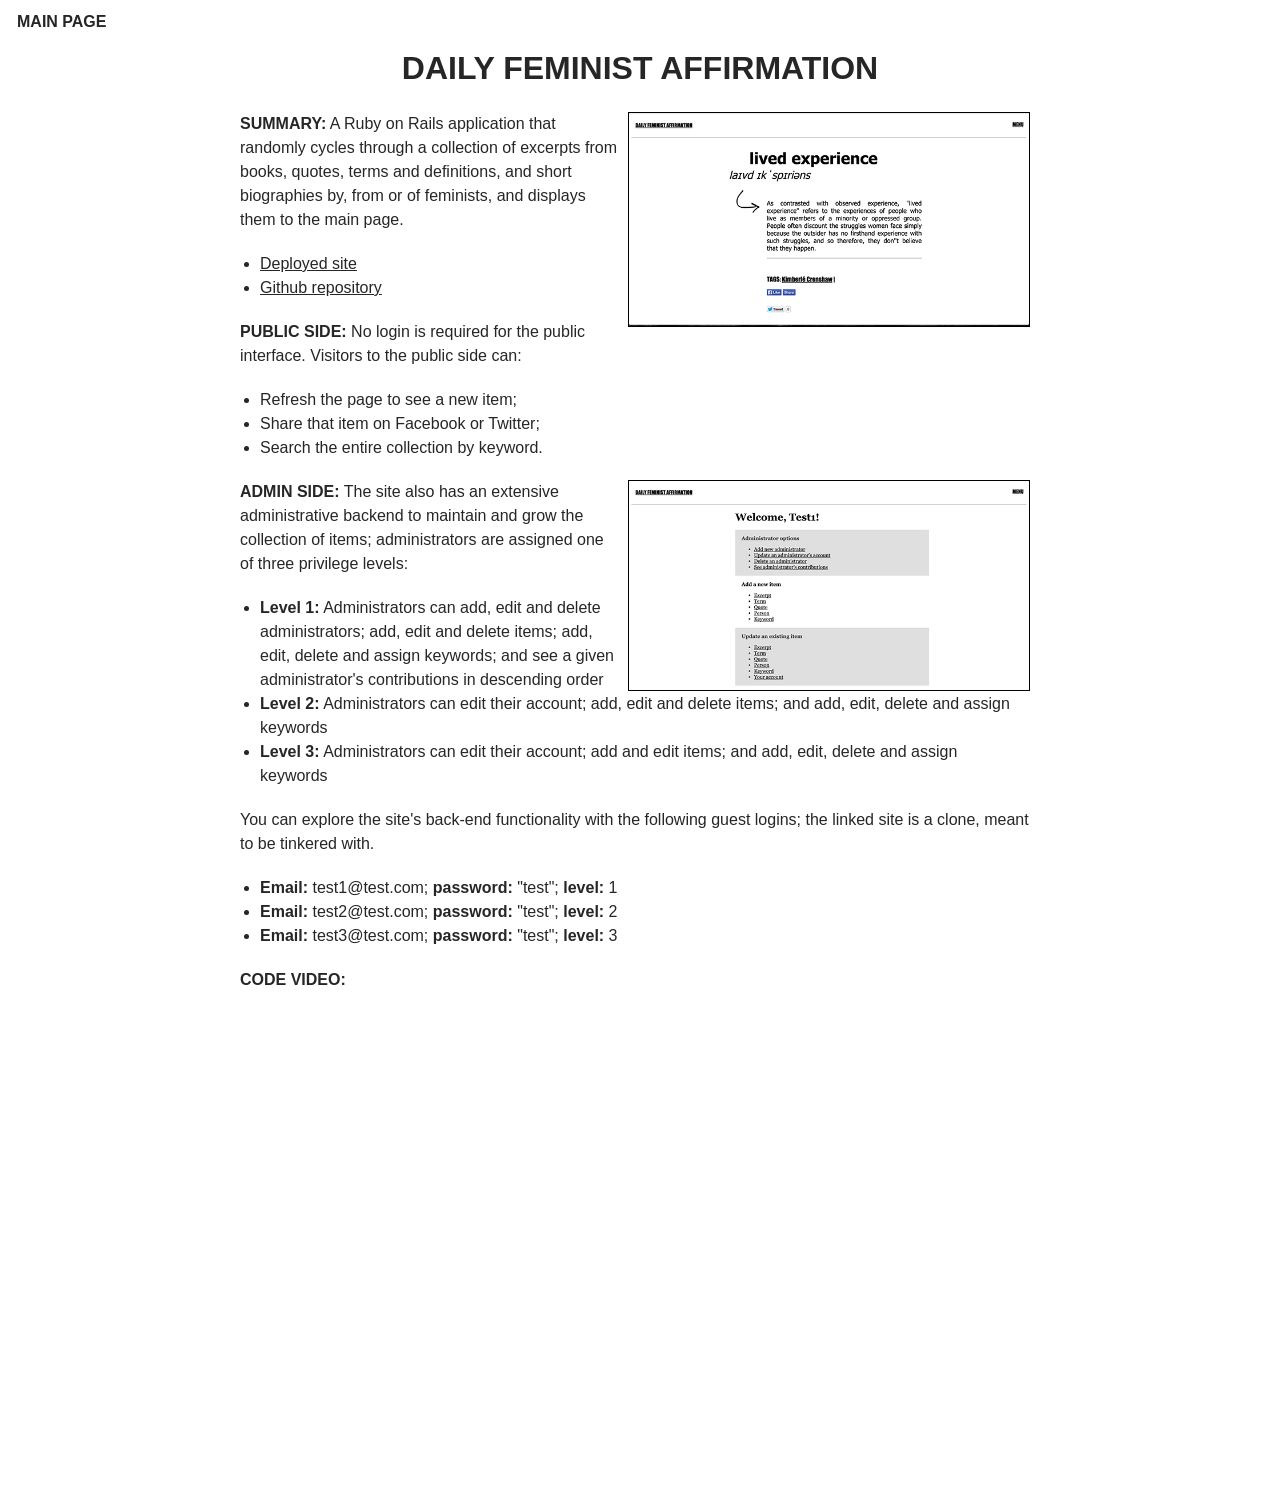
<file: dailyfemaff/index.html>
<!DOCTYPE html>
<html class="indexbody">
<head>
<meta charset="utf-8">
<meta name="viewport" content="width=device-width">
<title></title>
<link rel="stylesheet" href="/style.css" type="text/css" media="screen">
</head>

<body class="indexbody">
  <p class="indexhome"><strong><a href="/">MAIN PAGE</a></strong></p>
  <div class="containerindex">
    <h1 align="center"><a href="http://dailyfemaffexample.herokuapp.com/yay">DAILY FEMINIST AFFIRMATION</a></h1>
    <p><img src="/images/dfa_screenshot_term.jpg" class="dfaimg"> <strong>SUMMARY:</strong> A Ruby on Rails application that randomly cycles through a collection of excerpts from books, quotes, terms and definitions, and short biographies by, from or of feminists, and displays them to the main page.</p>
      <ul style="text-decoration:underline">
        <li><a href="http://dailyfemaffexample.herokuapp.com/yay">Deployed site</a></li>
        <li><a href="https://github.com/hilarysk/2015-04-02-daily-feminist-affirmation-example">Github repository</a></li>
      </ul></p>
      
    <p><strong>PUBLIC SIDE:</strong> No login is required for the public interface. Visitors to the public side can:</p>
      <ul> 
        <li>Refresh the page to see a new item;</li>
        <li>Share that item on Facebook or Twitter;</li>
        <li>Search the entire collection by keyword.</li>
      </ul>
      <p><img src="/images/dfa_screenshot_admin.jpg" class="dfaimg"><strong>ADMIN SIDE:</strong> The site also has an extensive administrative backend to maintain and grow the collection of items; administrators are assigned one of three privilege levels:</p>
    <ul>
      <li><strong>Level 1:</strong> Administrators can add, edit and delete administrators; add, edit and delete items; add, edit, delete and assign keywords; and see a given administrator's contributions in descending order</li>
      <li><strong>Level 2:</strong> Administrators can edit their account; add, edit and delete items; and add, edit, delete and assign keywords</li>
      <li><strong>Level 3:</strong> Administrators can edit their account; add and edit items; and add, edit, delete and assign keywords</li>
    </ul>    
    <p>You can explore the site's back-end functionality with the following guest logins; the linked site is a clone, meant to be tinkered with.</p>
    <ul>
      <li><strong>Email:</strong> test1@test.com; <strong>password:</strong> "test"; <strong>level:</strong> 1</li>
      <li><strong>Email:</strong> test2@test.com; <strong>password:</strong> "test"; <strong>level:</strong> 2</li>
      <li><strong>Email:</strong> test3@test.com; <strong>password:</strong> "test"; <strong>level:</strong> 3</li>
    </ul>
    <p><strong>CODE VIDEO:</strong><br><br></p>
        <div class="video"><iframe width="640" height="480" src="https://www.youtube.com/embed/uOKqVPuRh9s?rel=0" frameborder="0" allowfullscreen></iframe></div>
    
  </div>
</body>
</html>
</file>
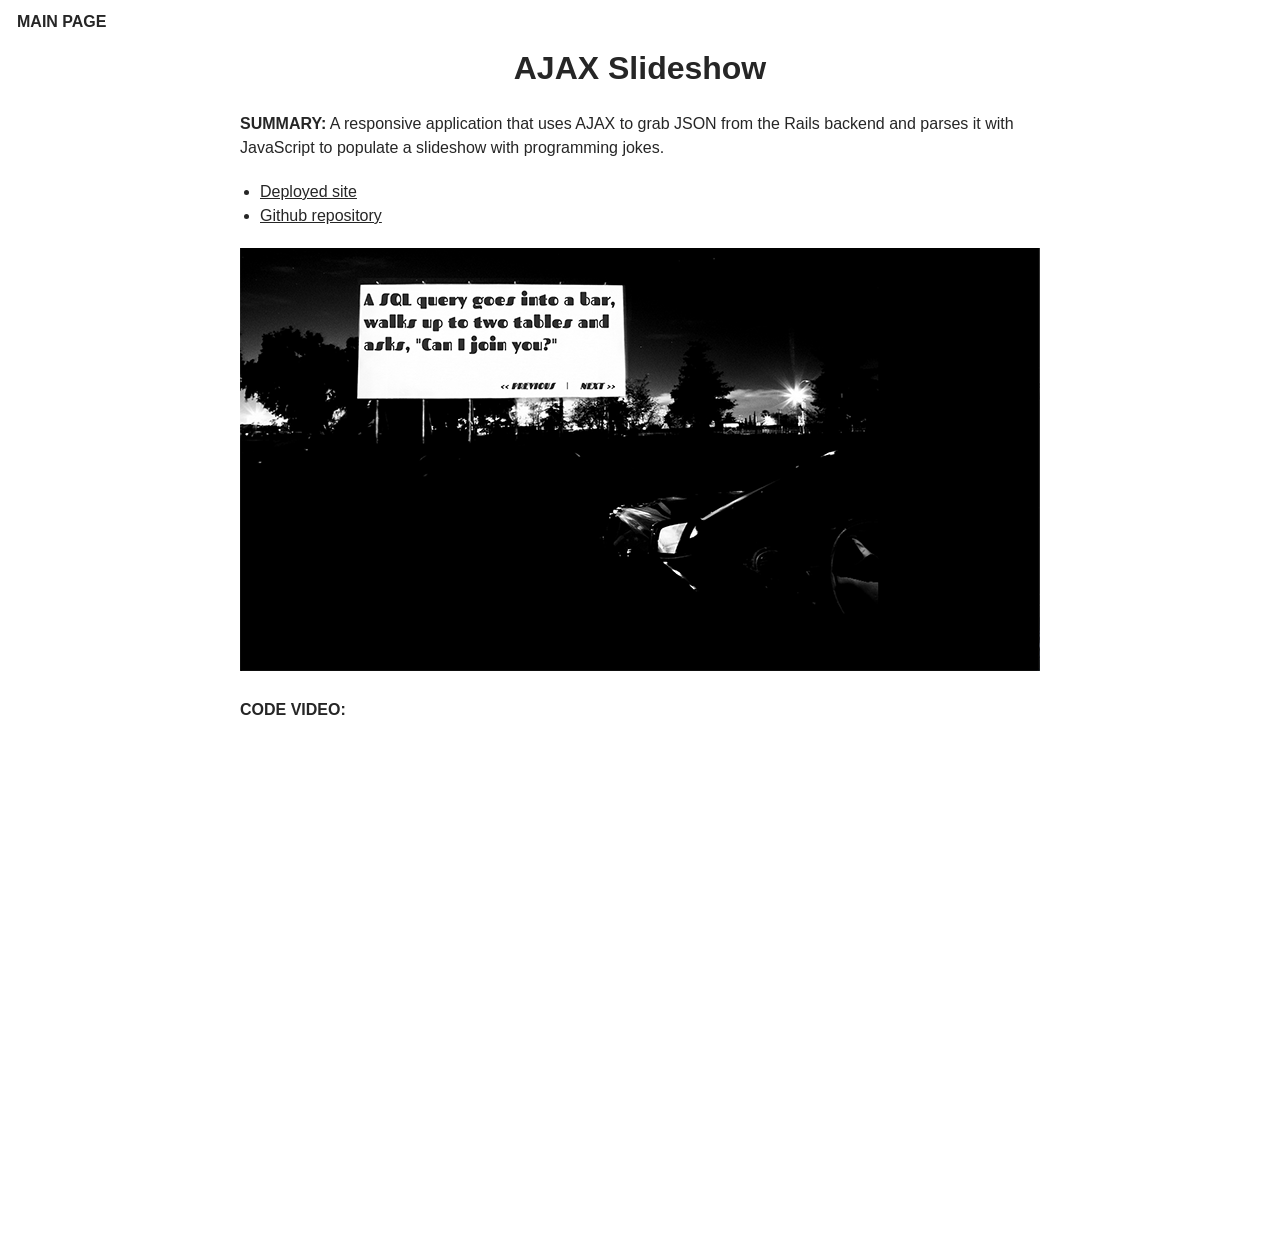
<file: slideshow/index.html>
<!DOCTYPE html>
<html class="indexbody">
<head>
<meta charset="utf-8">
<meta name="viewport" content="width=device-width">
<title></title>
<link rel="stylesheet" href="/style.css" type="text/css" media="screen">
</head>

<body class="indexbody">
  <p class="indexhome"><strong><a href="/">MAIN PAGE</a></strong></p>
  <div class="containerindex">
    <h1 align="center"><a href="https://ajax-slideshow.herokuapp.com/">AJAX Slideshow</a></h1>
    <p><strong>SUMMARY:</strong> A responsive application that uses AJAX to grab JSON from the Rails backend and parses it with JavaScript to populate a slideshow with programming jokes.</p>
    <ul style="text-decoration:underline">
      <li><a href="https://ajax-slideshow.herokuapp.com/">Deployed site</a></li>
      <li><a href="https://github.com/hilarysk/2015-03-27-ajax-slideshow">Github repository</a></li>
    </ul></p>
    <img src="/images/slide_screenshot.jpg" class="slideimg">
    <p><strong>CODE VIDEO:</strong><br><br></p>
    <div class="video">
      <iframe width="640" height="480" src="https://www.youtube.com/embed/wKFLY-tjYME?rel=0" frameborder="0" allowfullscreen></iframe>
    </div>
  </div>
</body>
</html>
</file>
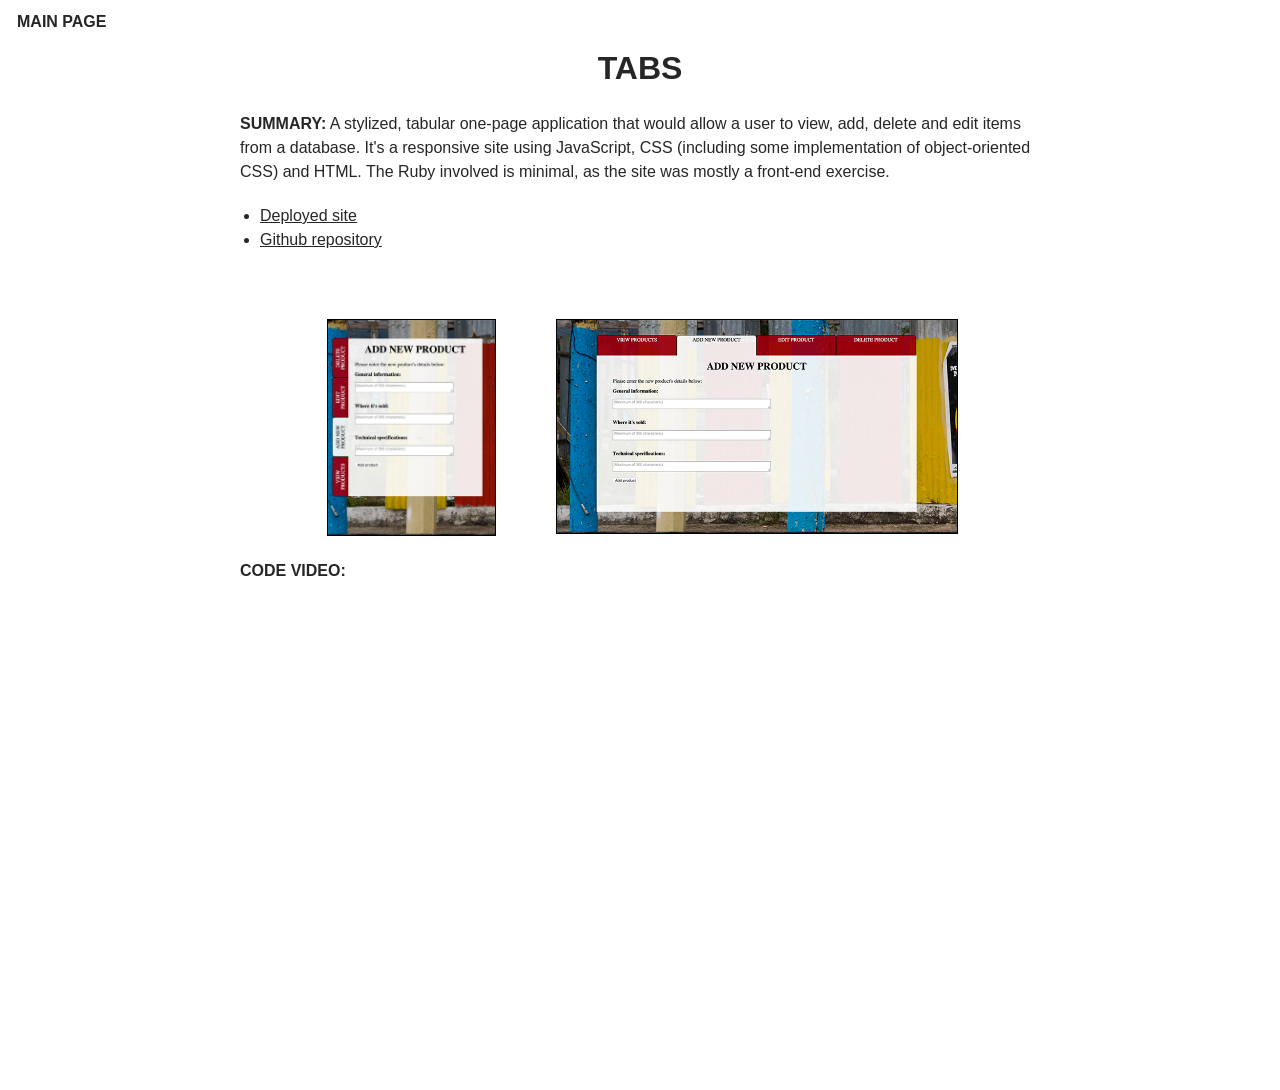
<file: tabs/index.html>
<!DOCTYPE html>
<html class="indexbody">
<head>
<meta charset="utf-8">
<meta name="viewport" content="width=device-width">
<title></title>
<link rel="stylesheet" href="/style.css" type="text/css" media="screen">
</head>

<body class="indexbody">
  <p class="indexhome"><strong><a href="/">MAIN PAGE</a></strong></p>
  <div class="containerindex">
    <h1 align="center"><a href="http://tabs-example.herokuapp.com">TABS</a></h1>
    <p><strong>SUMMARY:</strong> A stylized, tabular one-page application that would allow a user to view, add, delete and edit items from a database. It's a responsive site using JavaScript, CSS (including some implementation of object-oriented CSS) and HTML. The Ruby involved is minimal, as the site was mostly a front-end exercise.</p>
      <ul style="text-decoration:underline">
        <li><a href="http://tabs-example.herokuapp.com">Deployed site</a></li>
        <li><a href="https://github.com/hilarysk/2015-03-08-tabs-database">Github repository</a></li>
      </ul></p>
  </div>
  <div class="indeximages"><img src="/images/tabs_screenshot_full.jpg" class="tabsimg" ><img src="/images/tabs_screenshot_small.jpg" class="tabsimg tabssmall">
  </div>
  <div class="videocontainer videotabs"><p><strong>CODE VIDEO:</strong></p>
    <div class="video"><iframe width="640" height="480" src="https://www.youtube.com/embed/JcwyqAY7T8Q" frameborder="0" allowfullscreen></iframe></div>
  </div>
    
</body>
</html>
</file>
<file: style.css>
/* HOME PAGE */


body, html {
  overflow: hidden;
  
}

body {
  font: 100% / 1.5 Arial;
  color: #262626;
}

* {
  margin:0;
  padding:0;
}

.parallax {
  font-size: 5vh; 
}

.leftmargin {
  margin-left: 20px;
}

.arrow img {
  margin-bottom: -160px;
  width: 30px;
  
}

.title {
  text-align: center;
  position: absolute;
  left: 50%;
  -webkit-transform: translate(-50%, -50%);
  transform: translate(-50%, -50%);
}

.title2 {
  text-align: center;
  position: absolute;
  left: 50%;
  bottom: 0%;
  -webkit-transform: translate(-50%, -50%);
  transform: translate(-50%, -50%);
}

.textcenter {
  text-align: center;
  position: absolute;
  width:700px;
  left: 50%;
  top: 50%;
  -webkit-transform: translate(-50%, -50%);
  transform: translate(-50%, -50%);
  font-size: 4vh;
}

.textcenter p {
  font-size: 26px;
}

.socialbuttons {
  margin-top: 50px;
}

.left:hover {
  transform: rotate(40deg);
}

.right:hover {
  transform: rotate(-40deg);
}

.textcenter2 {
  text-align: center;
  position: absolute;
  left: 50%;
  top: 50%;
  width: 100vw;
  -webkit-transform: translate(-50%, -50%);
  transform: translate(-50%, -50%);
}

.textcontainer {
  width: 561px;
  height: 225px;
  padding-top: 67px;
  margin: 0 auto;
  font-size: 3.25vh;
}

.textcontainer h4{
  margin-bottom: 10px;
}

.textright {
  display: inline-block;
  float: left;
  width: 167px;
  margin-left: 67px;
}

.textleft {
  display: inline-block;
  width: 327px;
  float: left;
}

.texttopcenter {
  text-align: center;
  position: absolute;
  left: 50%;
  top: 40px;
  width: 100vw;
  -webkit-transform: translate(-50%, -50%);
  transform: translate(-50%, -50%);
  font-size: 2.5vh;  
}

.texttopcenter3 {
  text-align: center;
  position: absolute;
  left: 50%;
  top: 75px;
  width: 100vw;
  -webkit-transform: translate(-50%, -50%);
  transform: translate(-50%, -50%);
  font-size: 2.5vh;  
}

.texttopcenter2 {
  text-align: center;
  position: absolute;
  left: 50%;
  top: 65px;
  width: 100vw;
  -webkit-transform: translate(-50%, -50%);
  transform: translate(-50%, -50%);
  font-size: 2.5vh;  
}

.image {
  margin: 0 auto;
  display: block;
}

.codesection {
  width: 1100px;
  height: 500px;
  margin: 0 auto;
  display: block;
  margin-top: 171px;
}

.codesection img {
  margin-top: 22px;
  width: 300px;
  margin-left: 10px;
}

.codesection h4 {
  margin-top: 20px;
  margin-bottom: 20px;
}

.codeblock {
  width: 325px;
  background-color: #E8E8E8;
  height: 390px;
  display: inline-block;
  float: left;
  font-size: 16px;
}

.middle {
  margin-right: 40px;
  margin-left: 40px;
}

.codetext {
  padding: 15px;
}

.imagesection {
  width: 1150px;
  height: 660px;
  margin: 0 auto;
  display: block;
  margin-top: 100px;
}

.imageblock {
  width: 350px;
  background-color: #E8E8E8;
  height: 615px;
  display: inline-block;
  float: left;
  font-size: 16px;
}

.imageblock img {
  position: relative;
  display: block;
  margin: 0 auto;
  padding-top: 25px;
  width: 300px;
}

.imageblock p {
  position: relative;
  display: block;
  margin-left: 25px;
  padding-top: 20px;
  width: 300px;
}

.imageblock h4 {
  position: relative;
  display: block;
  margin-left: 25px;
  padding-top: 20px;
  width: 300px;
}

.resumesection {
  margin: 0 auto;
  width: 615px;
  margin-top: 52px;
}

.resumeblock {
  display: inline-block;
  float: left;
}

.rightpadding {
  padding-right: 20px;
}

a:visited {
  color: #262626;
}

a:link {
  color: #262626;
  text-decoration: none;
}

a:hover {
  color: #0099FF;
}

.footer {
  height: 50px;
  font-size: 3vh;
  margin-left: 20px;
  font-weight: bold;
}

.footer p {
  margin-top: 7px;
}

.footer hr {
  margin-left: -20px
}


                                                                    /* INDEX PAGES */
                                                                    
                                                                    
.indexbody {
  overflow: visible;
  margin-top: 20px;
}

.indexhome {
  margin-top: -30px;
  margin-bottom:10px;
  margin-left: 17px;
}

.indeximages {
  width: 655px;
  margin: 0 auto;
  margin-top:285px;
}
.indexleft {
  margin-left: 40px;
}
.containerindex {
  width: 80vw; 
  max-width: 800px;
  position: absolute;
  left: 50%;
  margin-top:0px;
  -webkit-transform: translate(-50%, 0%);
  transform: translate(-50%, 0%);
}

.containerindex ul {
  margin: 20px;
}

.containerindex h1{
  margin-bottom: 20px; 
}

.dfaimg {
  margin: 0px 10px 0px 10px;
  float: right;
  width: 400px;
  border: 1px solid;
  border-color: #000;
}

.tabsimg {
  margin: 0px 10px 0px 10px;
  float: right;
  width: 400px;
  border: 1px solid;
  border-color: #000;
}

.tabssmall {
  width: 167px; 
  margin: 0px 50px 0px 10px;
}

.slideimg {
  margin-bottom: 20px;
  width: 100%;
}

.videocontainer {
  width: 80vw;
  margin-top: 975px;
  max-width: 800px;
  position: absolute;
  left: 50%;
  -webkit-transform: translate(-50%, 0%);
  transform: translate(-50%, 0%);
}

.videocontainer p {
  margin-bottom: 20px;
}

.videotabs {
  margin-top: 240px;
}

.videoslide {
  margin-top: 645px;
}

.video {
  width: 640px;
  margin: 0 auto;
}
                                                                /* PARALLAX GENERAL */

.parallax {
  height: 500px; /* older browsers */
  height: 100vh;
  overflow-x: hidden;
  overflow-y: auto;
  -webkit-perspective: 300px;
  perspective: 300px;
  
}

.parallax__group {
  position: relative;
  height: 500px; /* older browsers */
  height: 101vh;
  -webkit-transform-style: preserve-3d;
  transform-style: preserve-3d;
}

.parallax__layer {
  position: absolute;
  top: 0;
  left: 0;
  right: 0;
  bottom: 0;
}

.parallax__layer--fore {
  -webkit-transform: translateZ(90px) scale(.7);
  transform: translateZ(90px) scale(.7);
  z-index: 1;
  top: 117px;
}

.parallax__layer--fore2 {
  -webkit-transform: translateZ(90px) scale(.7);
  transform: translateZ(90px) scale(.7);
  z-index: 24;
  top: 117px;
}

.parallax__layer--base {
  -webkit-transform: translateZ(0);
  transform: translateZ(0);
  z-index: 4;
}

.parallax__layer--base2 {
  -webkit-transform: translateZ(0);
  transform: translateZ(0);
  z-index: 4;
}


.parallax__layer--back {
  -webkit-transform: translateZ(-300px) scale(2);
  transform: translateZ(-300px) scale(2);
  z-index: 3;
}


.parallax__layer--back2 {
  -webkit-transform: translateZ(-300px) scale(2);
  transform: translateZ(-500px) scale();
  z-index: 3;
}

.parallax__layer--deep {
  -webkit-transform: translateZ(-600px) scale(3);
  transform: translateZ(-600px) scale(3);
  z-index: 2;
}


                                                                  /* PARALLAX SPECIFIC  */

#group1 {
  z-index: 5; 
}

#group1 .parallax__layer--base2 {
  background: #fff;
}

#group2 {
  z-index: 3;
  height: 125vh;
}
#group2 .parallax__layer--back2 {
  background: rgb(265,265,265);
}

#layer2 {
  top: 485px;
  bottom: -270px;
  background-color: #fff;
}

#layer3 {
  top: 200px;
  background-color: #F9FADC;
}

#group3 {
  z-index: 4;
}
#group3 .parallax__layer--base {
  background: rgb(265,265,265);
}

#layer4{
  top: 125px;
  bottom: -155px;
  background-color: #fff;
}

#group4 {
  z-index: 2; 
}

#group5 {
  z-index: 3; 
}


#group6 {
  z-index: 2;
  top: 0px;
  bottom: 339px;
}

#group6 .parallax__layer--base {
  background: #ff0000;
}
#group7 .parallax__layer--back {
  background: rgb(245,235,100);
}

#group7 {
  z-index: 2; 
  top: 150px;
}
#group7 .parallax__layer--base {
  background: rgba(255,241,100,0);
  height: 106vh;
}

                                                                  /* MEDIA QUERIES */


                                                                    /* 1056px */

@media (max-width: 1056px) {
  
  .leftmargin {
    margin-left: 0px;
  }
  
  .codesection {
    width: 700px;
    margin: 0 auto;
    display: block;
    margin-top: 115px;
  }
  
  .codeblock {
    width: 100%;
    background-color: #E8E8E8;
    height: 159px;
    display: inline-block;
    float: left;
    font-size: 16px;
    margin-bottom: 20px;
  }
  
  .codeimage {
    position: relative;
    display: inline-block;
    margin-left: 20px;
    height: 100px;
    float: left;
  }
  .codesection img{
    margin-top: 16px;
    width: 243px;
  }
  .codetext h4 {
    margin-top: 15px;
    margin-bottom: 0px;
  }
  
  .codetaller {
    height: 161px;
  }

  .middle {
    margin-right: 0px;
    margin-left: 0px;
  }

  .codetext {
    position: relative;
    display: inline-block;
    padding-top: 10px;
    width: 370px;
    float: left;
    margin-left: 20px;
  }

  .imagesection {
    width: 750px;
    margin: 0 auto;
    display: block;
    margin-top: 100px;
  }

  .imageblock {
    width: 100%;
    background-color: #E8E8E8;
    height: 321px;
    display: inline-block;
    float: left;
    font-size: 16px;
    margin-bottom: 15px;
  }

  .imageblock img {
    position: relative;
    display: inline-block;
    margin-left: 20px;
    padding-top: 20px;
    width: 350px;
    float: left;
  }

  .imageblock p {
    position: relative;
    display: inline-block;
    padding-top: 20px;
    width: 336px;
    float: left;
    margin-left: 20px;
  }
  
  .imageblock h4 {
    position: relative;
    display: inline-block;
    margin-left: 25px;
    margin-top: -10px;
    width: 300px;
  }
  
  .footer {
    padding-top: 365px;
  }
  
}

                                                                          /* 900px */

@media (max-width: 900px) {
  
  .dfaimg {
    margin: 0px 10px 0px 10px;
    float: right;
    width: 250px;
    border: 1px solid;
    border-color: #000;
  }
  
  .videocontainer {
    margin-top: 850px;
  }
  
  .videotabs {
    margin-top: 240px;
  }

}

                                                                          /* 850px */

@media (max-width: 850px) {
  
  .videocontainer {
    margin-top: 900px;
  }
  
  .videotabs {
    margin-top: 240px;
  }

}

                                                                        /* 775px */

@media (max-width: 775px) {
  
  .videocontainer {
    margin-top: 940px;
  }
  
  .videotabs {
    margin-top: 240px;
  }
  
  .video iframe {
    width: 480px;
    height: 360px;
  }
  
  .video {
    width: 480px;
  }
    
  .texttopcenter3 {
    top: 57px;
  }  
  
  .codesection {
    width: 550px;
    margin: 0 auto;
    display: block;
    margin-top: 100px;
  }
  
  #layer4 {
    top: 125px;
    bottom: 5px;
    background-color: #fff;
  }
  
  .codesection img {
    display: none;
  }
  
  .codesection h4 {
    margin-top: 20px;
    margin-bottom: 0px;
  }

  .codeblock {
    width: 100%;
    background-color: #E8E8E8;
    height: 117px;
    display: inline-block;
    float: left;
    font-size: 16px;
    margin-bottom: 15px;
  }
  
  .codetaller {
    height: 142px;
  }

  .middle {
    margin-right: 0px;
    margin-left: 0px;
  }


  .codetext {
    position: relative;
    display: inline-block;
    padding-top: 10px;
    width: 500px;
    float: left;
    margin-left: -13px;
  }

  .imagesection {
    width: 600px;
    margin: 0 auto;
    display: block;
    margin-top: 100px;
    font-size: 1.5vh;
  }

  .imageblock {
    width: 100%;
    background-color: #E8E8E8;
    height: 300px;
    display: inline-block;
    float: left;
    font-size: 16px;
    margin-bottom: 15px;
  }

  .imageblock img {
    position: relative;
    display: inline-block;
    margin-left: 20px;
    padding-top: 40px;
    width: 250px;
    float: left;
  }

  .imageblock p {
    position: relative;
    display: inline-block;
    padding-top: 20px;
    width: 300px;
    float: left;
    margin-left: 20px;
    font-size: 2.25vh;
  }
  
  .bigger {
    height: 325px;
  }
  
  .imageblock h4 {
    position: relative;
    display: inline-block;
    margin-left: 25px;
    margin-top: -10px;
    width: 200px;
  }
  
  .tabsimg {
    margin: 0px 0px 0px 0px;
    float: right;
    width: 400px;
    border: 1px solid;
    border-color: #000;
  }

  .tabssmall {
    width: 167px; 
    margin: 0px 10px 0px 0px;
  }
  
  .indeximages {
    width: 611px;
    margin: 0 auto;
    margin-top:285px;
  }
  
  .footer {
    padding-top: 320px;
  }
    
}

                                                                        /* 700px */

@media (max-width: 700px) {
  
  .videocontainer {
    margin-top: 1010px;
  }
  
  .videotabs {
    margin-top: 240px;
  }
</file>
